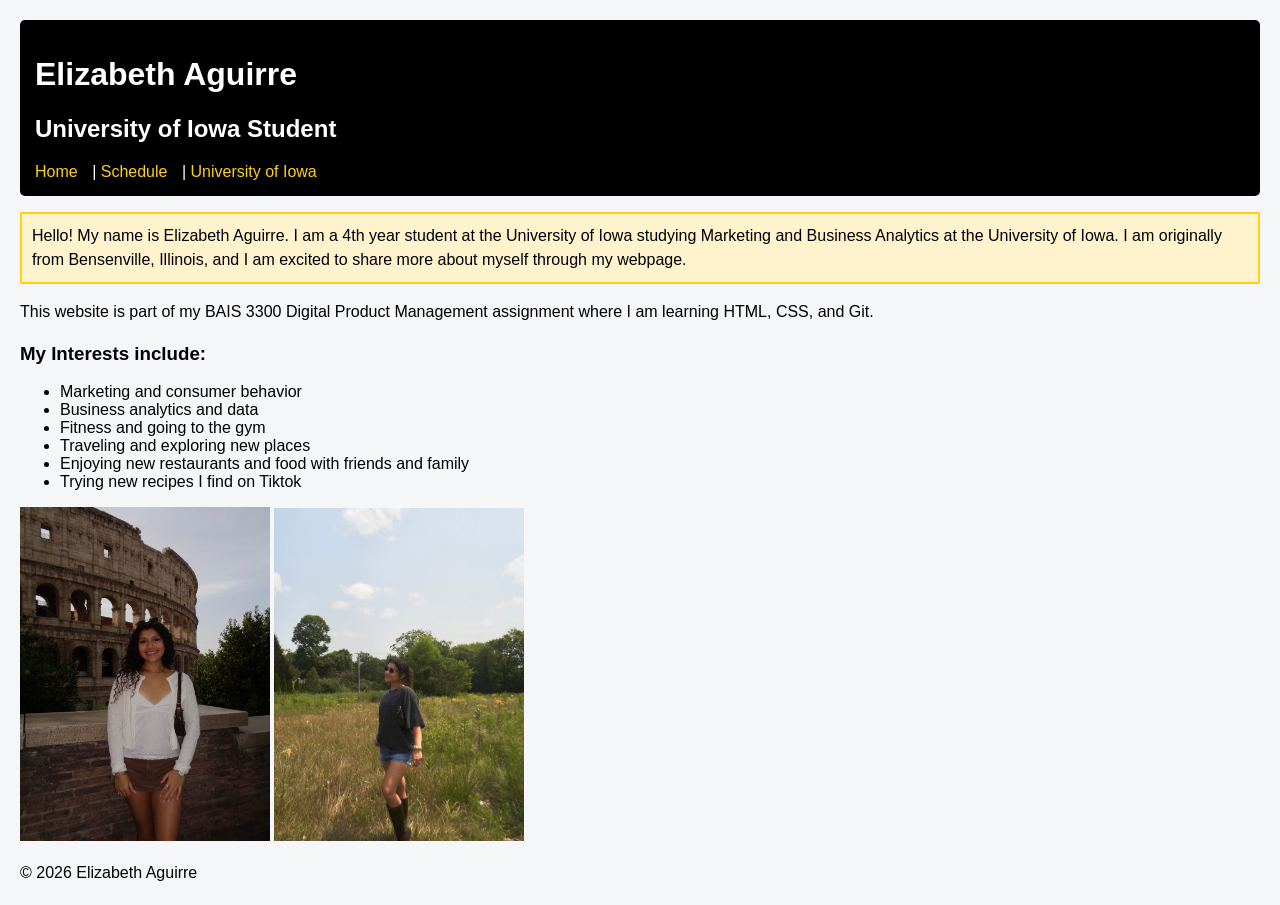
<file: index.html>
<!DOCTYPE html>
<html lang="en">

<head>
    <meta charset="UTF-8">
    <title>Elizabeth Aguirre</title>
    <link rel="stylesheet" href="style/stylesheet.css">
</head>

<body>

<header>
    <h1>Elizabeth Aguirre</h1>
    <h2>University of Iowa Student</h2>

    <nav>
        <a href="index.html">Home</a> |
        <a href="schedule.html">Schedule</a> |
        <a href="https://uiowa.edu" target="_blank">University of Iowa</a>
    </nav>
</header>

<main>
    <p class="highlight">Hello! My name is Elizabeth Aguirre. I am a 4th year student at the University of Iowa studying Marketing and Business Analytics at the University of Iowa. I am originally from Bensenville, Illinois, and I am excited to share more about myself through my webpage.</p>

<p>This website is part of my BAIS 3300 Digital Product Management assignment where I am learning HTML, CSS, and Git.</p>

<h3>My Interests include:</h3>

<ul>
    <li>Marketing and consumer behavior</li>
    <li>Business analytics and data</li>
    <li>Fitness and going to the gym</li>
    <li>Traveling and exploring new places</li>
    <li>Enjoying new restaurants and food with friends and family</li>
    <li>Trying new recipes I find on Tiktok</li>
</ul>

<img src="images/DSC00497.jpg" alt="Elizabeth Aguirre photo" width="250">
<img src="images/DSC00728.jpg" alt="Elizabeth Aguirre photo" width="250">

</main>

<footer>
    <p>© 2026 Elizabeth Aguirre</p>
</footer>

</body>

</html>
</file>
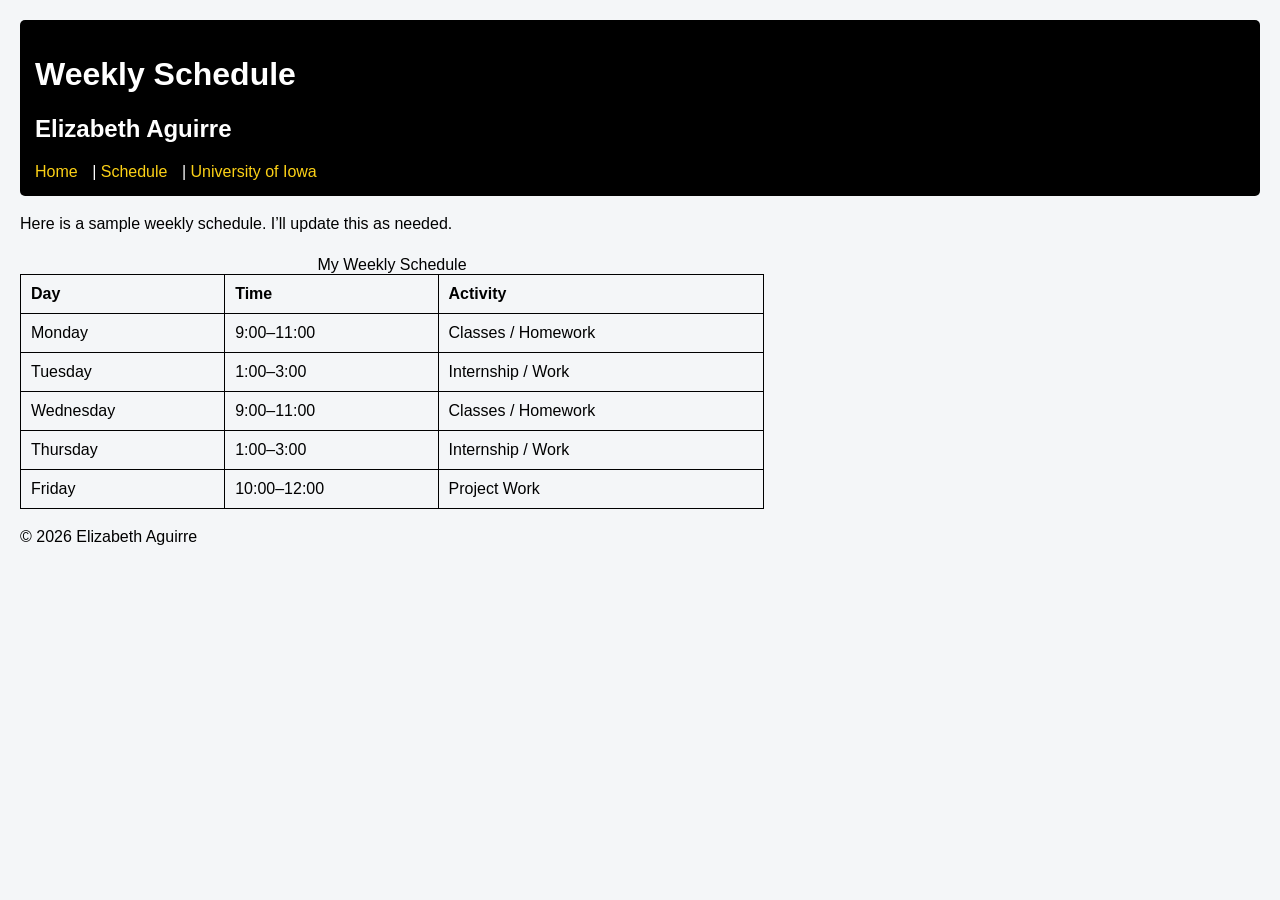
<file: schedule.html>
<!DOCTYPE html>
<html lang='en'>

<head>
  <meta charset='UTF-8' />
  <meta name='viewport' content='width=device-width, initial-scale=1' />
  <title>Elizabeth Aguirre | Schedule</title>
  <link rel='stylesheet' href='style/stylesheet.css' />
</head>

<body>

  <header>
    <h1>Weekly Schedule</h1>
    <h2>Elizabeth Aguirre</h2>

    <nav>
      <a href='index.html'>Home</a> |
      <a href='schedule.html'>Schedule</a> |
      <a href='https://uiowa.edu' target='_blank' rel='noopener'>University of Iowa</a>
    </nav>
  </header>

  <main>
    <p>Here is a sample weekly schedule. I’ll update this as needed.</p>

    <table>
      <caption>My Weekly Schedule</caption>
      <thead>
        <tr>
          <th>Day</th>
          <th>Time</th>
          <th>Activity</th>
        </tr>
      </thead>
      <tbody>
        <tr>
          <td>Monday</td>
          <td>9:00–11:00</td>
          <td>Classes / Homework</td>
        </tr>
        <tr>
          <td>Tuesday</td>
          <td>1:00–3:00</td>
          <td>Internship / Work</td>
        </tr>
        <tr>
          <td>Wednesday</td>
          <td>9:00–11:00</td>
          <td>Classes / Homework</td>
        </tr>
        <tr>
          <td>Thursday</td>
          <td>1:00–3:00</td>
          <td>Internship / Work</td>
        </tr>
        <tr>
          <td>Friday</td>
          <td>10:00–12:00</td>
          <td>Project Work</td>
        </tr>
      </tbody>
    </table>
  </main>

  <footer>
    <p>© 2026 Elizabeth Aguirre</p>
  </footer>

</body>

</html>
</file>
<file: style/stylesheet.css>
/* Page background */
body {
    background-color: #f4f6f8;
    font-family: Arial, sans-serif;
    margin: 20px;
}

/* Header styling */
header {
    background-color: #000000;
    color: white;
    padding: 15px;
    border-radius: 5px;
}

/* Navigation links */
nav a {
    color: #fcd116;
    text-decoration: none;
    margin-right: 10px;
}

/* Paragraph styling */
p {
    font-size: 16px;
    line-height: 1.5;
}

/* Table styling */
table {
    border-collapse: collapse;
    width: 60%;
    margin-top: 20px;
}

/* Table borders */
table, th, td {
    border: 1px solid black;
}

/* Table cell spacing */
th, td {
    padding: 10px;
    text-align: left;
}

/* Custom CSS class */
.highlight {
    background-color: #fff3cd;
    padding: 10px;
    border: 2px solid #fcd116;
}
</file>
